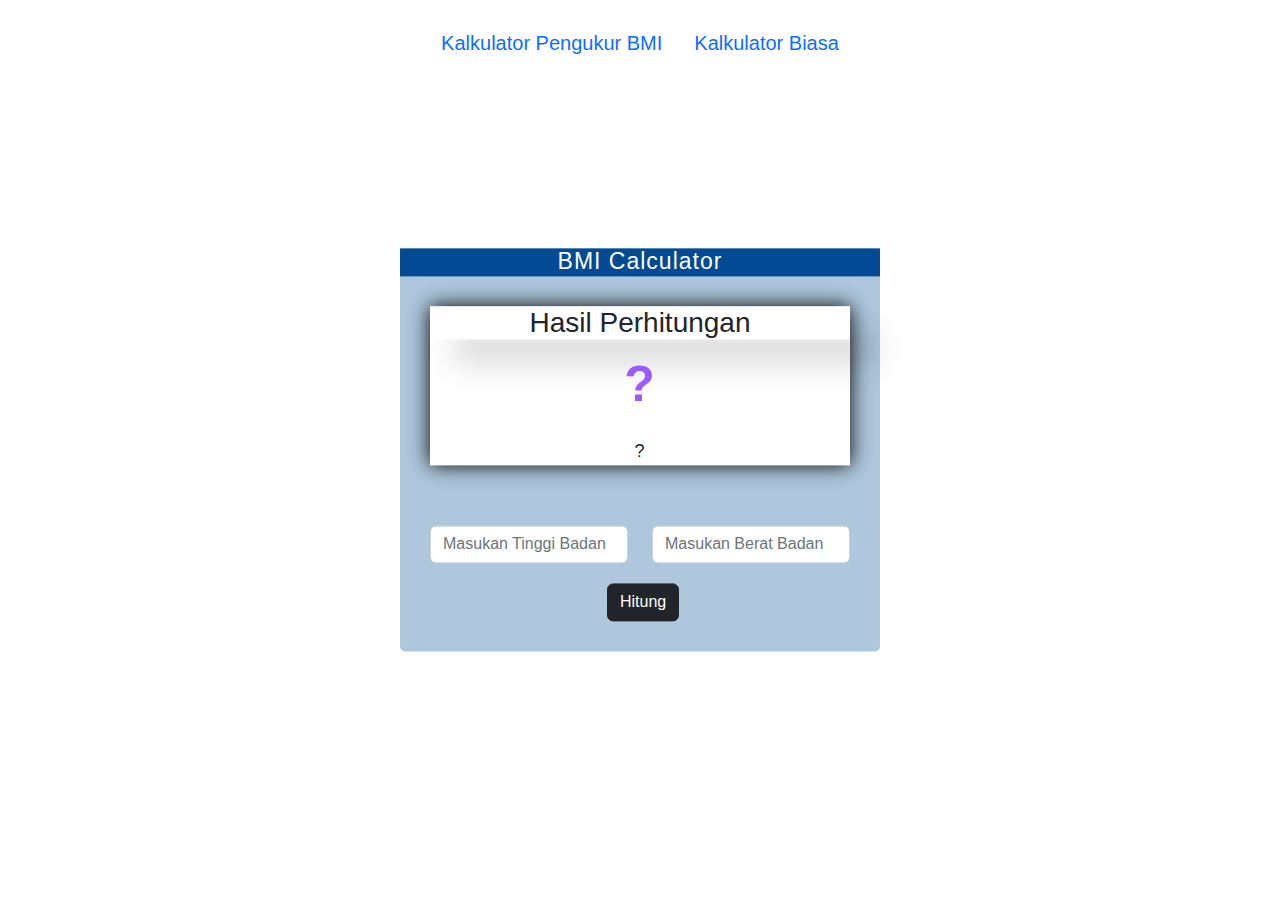
<file: index.html>
<!DOCTYPE html>
<html lang="en">
<head>
  <meta charset="UTF-8">
  <meta http-equiv="X-UA-Compatible" content="IE=edge">
  <meta name="viewport" content="width=device-width, initial-scale=1.0">
  <title>Kalkulator</title>

<link rel="stylesheet" href="/bootstrap.css">
<link rel="stylesheet" href="/ibm.css">



<body>

<ul class="nav justify-content-center">
    <li class="nav-item">
        <a class="nav-link active" aria-current="page" href="#">Kalkulator Pengukur BMI</a>
    </li>
    <li class="nav-item">
        <a class="nav-link" href="index2.html">Kalkulator Biasa</a>
    </li>
</ul>

  
  <div class="container">
      <h1>BMI Calculator</h1>
  <div class="display">
    <h3>Hasil Perhitungan</h3>
      <p id="bmi">?</p>
      <p id="keterangan">?</p>
  </div>

    <div class="row">
      <div class="col">
        <input type="text" class="form-control" placeholder="Masukan Tinggi Badan" id="ipt_t">
      </div>
      <div class="col">
        <input type="text" class="form-control" placeholder="Masukan Berat Badan" id="ipt_b">
        <button onclick="hitung()" class="btn btn-dark">Hitung</button>
      </div>
    </div>

</div>
</ul>


</body>

<script src="/ibm.js"></script>
<script src="bootstrap.js"></script>

</body>
</html>
</file>
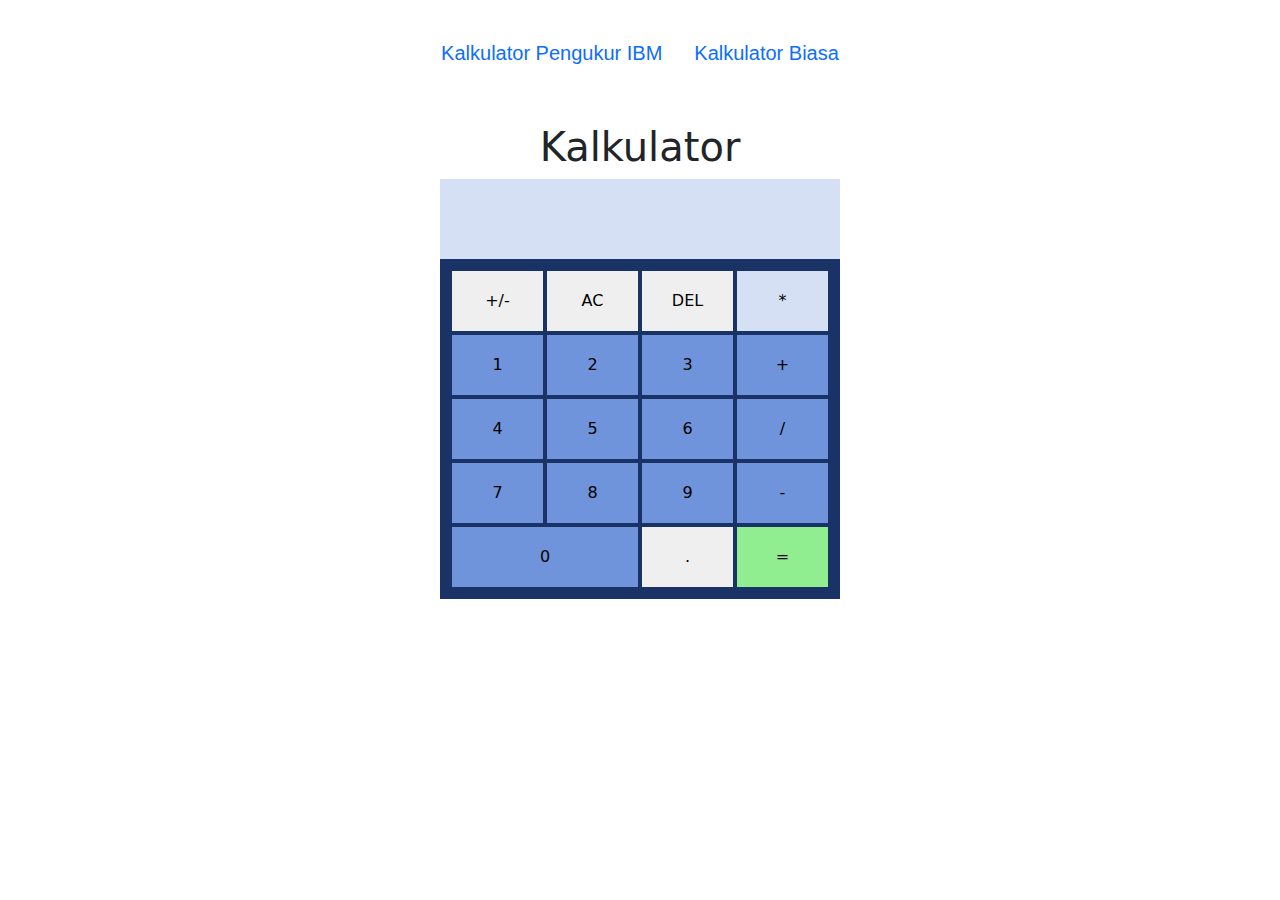
<file: index2.html>
<!DOCTYPE html>
<html lang="en">
<head>
  <meta charset="UTF-8">
  <meta http-equiv="X-UA-Compatible" content="IE=edge">
  <meta name="viewport" content="width=device-width, initial-scale=1.0">
  <title>Kalkulator</title>

  <link rel="stylesheet" href="/bootstrap.css">
  <link rel="stylesheet" href="/kalkulator.css">
</head>
<body>


  <ul class="nav justify-content-center">
    <li class="nav-item">
        <a class="nav-link active" aria-current="page" href="index.html">Kalkulator Pengukur IBM</a>
    </li>
    <li class="nav-item">
        <a class="nav-link" href="index2.html">Kalkulator Biasa</a>
    </li>
  </ul>

  <div class="kalkulator">
    <h1 class="kal">Kalkulator</h1>
    <div class="userinput">
      <p class="userentry"></p>
      <h1 class="finalcals"></p>
  </div>

  <div class="calcbuttons">
    <button>+/-</button>
    <button>AC</button>
    <button>DEL</button>
    <button class="oprator">*</button>

    <button class="number">1</button>
    <button class="number">2</button>
    <button class="number">3</button>
    <button class="number">+</button>

    <button class="number">4</button>
    <button class="number">5</button>
    <button class="number">6</button>
    <button class="number">/</button>

    <button class="number">7</button>
    <button class="number">8</button>
    <button class="number">9</button>
    <button class="number">-</button>

    <button class="number">0</button>
    <button class="decimal">.</button>
    <button class="oprator">=</button>
  
  </div>
</div>
  
</body>


<script src="/bootstrap.js"></script>
<script src="/kalkulator.js"></script>
</html>
</file>
<file: ibm.css>
body {
  box-sizing: border-box;
  overflow: hidden;
}

.justify-content-center {
  margin-top: 20px;
  font-family: "Poppins", sans-serif;
  font-size: 20px;
}

.container {
  background-color: rgb(174, 199, 221);
  padding: 30px 30px;
  width: 480px;
  position: absolute;
  transform: translate(-50%, -50%);
  top: 50%;
  left: 50%;
  border-radius: 5px;
  font-family: "Poppins", sans-serif;
}

.container h1 {
  background: #024b94;
  color: white;
  text-align: center;
  font-size: 23px;
  letter-spacing: 1px;
  margin-top: -30px;
  margin-left: -30px;
  margin-right: -30px;
  margin-bottom: 40px;
}

.display {
  box-shadow: 0 0 20px black;
  background-color: #fff;
  margin-bottom: 60px;
  margin-top: -10px;
}

h3 {
  text-align: center;
  background-color: #fff;
  box-shadow: 25px 25px 30px rgba(3, 3, 3, 0.15);
}

#bmi {
  font-size: 50px;
  font-weight: 700;
  letter-spacing: 1px;
  text-align: center;
  color: #9E5AFA;
}

#keterangan {
  font-size: 18px;
  text-align: center;
  letter-spacing: 1px;
}

.col {
  margin-top: 10;
}

.btn-dark {
  margin-top: 20px;
  margin-left: -45px;
}/*# sourceMappingURL=main.css.map */
</file>
<file: kalkulator.css>
.justify-content-center {
        margin-top: 30px;
        font-family: 'Poppins',sans-serif;
        font-size: 20px;
        
}

body {
    box-sizing: border-box;
    overflow: hidden;


}

button {
    height: 60px;
    margin: 2px;
    font-size: 1.em;
    border-style: none;
}
button:hover {
    color: aliceblue;
    background-color: #2952a3;
    cursor: pointer;
    border: 2px solid white;
}

.kalkulator {
    position: relative;
    top: 40px;
    margin: 0 auto;
    max-width: 400px;

}



.calcbuttons {
    display: grid;
    grid-template-columns: 1fr 1fr 1fr 1fr;
    margin: 0 auto;
    background-color: #193366;
    padding: 10px;
}

.kal {
    text-align: center;
    margin-top: 7px;
}
.calcbuttons > button:nth-child(17) {
    grid-column: 1/3;
}

.oprator {
    background-color: #d6e0f5;
}

.number {
    background-color: #7094db;
}

.userinput {
    position: relative;
    height: 80px;
    max-width: 100%;
    text-align: right;
    padding: 10px;
    font-size: 25px;
    background-color: #d6e0f5;
}

.calcbuttons > button:nth-child(19) {
    background-color: lightgreen;
}

.userentry {
    position: absolute;
    bottom: 0;
    padding: 0;
    margin: 5px;
    right: 0;
}

.finalcals {
    position: absolute;
    right: 0;
    margin: 5px;
    top: 0;
    padding: 0;
}
</file>
